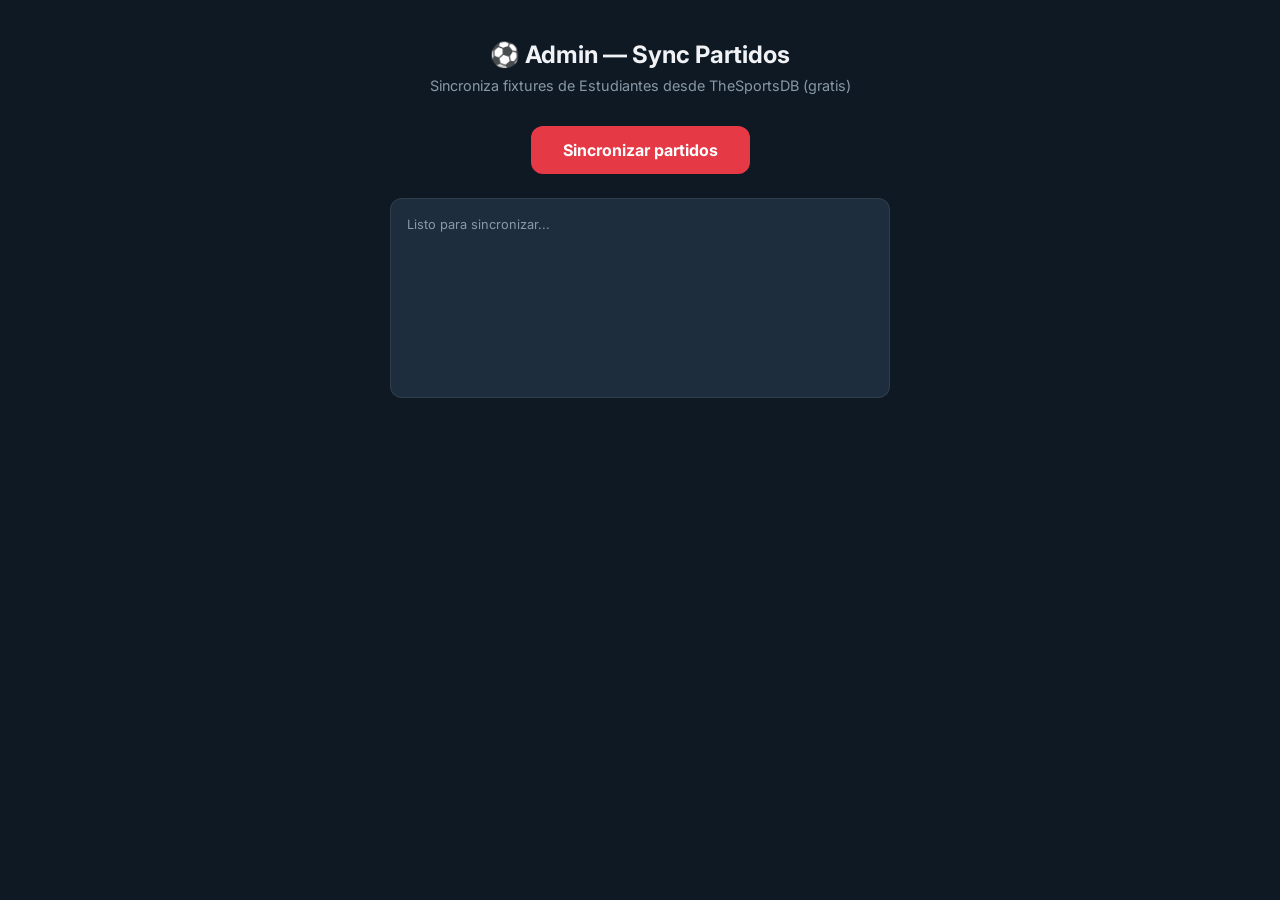
<file: admin.html>
<!DOCTYPE html>
<html lang="es">
<head>
  <meta charset="UTF-8">
  <meta name="viewport" content="width=device-width, initial-scale=1.0">
  <title>Prode Pincha — Admin</title>
  <link rel="preconnect" href="https://fonts.googleapis.com">
  <link href="https://fonts.googleapis.com/css2?family=Inter:wght@400;600;700&display=swap" rel="stylesheet">
  <style>
    :root {
      --bg: #0f1923;
      --card: #1e2d3d;
      --accent: #e63946;
      --green: #00c853;
      --text: #f0f2f5;
      --muted: #8899a6;
      --border: rgba(255,255,255,0.08);
    }
    * { margin: 0; padding: 0; box-sizing: border-box; }
    body {
      font-family: 'Inter', sans-serif;
      background: var(--bg);
      color: var(--text);
      min-height: 100vh;
      display: flex;
      flex-direction: column;
      align-items: center;
      padding: 40px 16px;
    }
    h1 { font-size: 1.5rem; margin-bottom: 8px; }
    .subtitle { color: var(--muted); margin-bottom: 32px; font-size: 0.9rem; }
    .btn {
      padding: 14px 32px;
      border: none;
      border-radius: 12px;
      font-size: 1rem;
      font-weight: 700;
      font-family: 'Inter', sans-serif;
      cursor: pointer;
      transition: all 0.25s ease;
      color: #fff;
    }
    .btn:hover { transform: translateY(-1px); }
    .btn:disabled { opacity: 0.5; cursor: not-allowed; transform: none; }
    .btn-sync { background: var(--accent); margin-bottom: 24px; }
    .btn-sync:hover { box-shadow: 0 4px 16px rgba(230,57,70,0.3); }
    #log {
      background: var(--card);
      border: 1px solid var(--border);
      border-radius: 12px;
      padding: 16px;
      width: 100%;
      max-width: 500px;
      min-height: 200px;
      font-size: 0.8rem;
      line-height: 1.6;
      white-space: pre-wrap;
      overflow-y: auto;
      max-height: 60vh;
    }
    .log-ok { color: var(--green); }
    .log-err { color: var(--accent); }
    .log-info { color: var(--muted); }
  </style>
</head>
<body>
  <h1>⚽ Admin — Sync Partidos</h1>
  <p class="subtitle">Sincroniza fixtures de Estudiantes desde TheSportsDB (gratis)</p>
  <button id="btn-sync" class="btn btn-sync">Sincronizar partidos</button>
  <div id="log"><span class="log-info">Listo para sincronizar...</span></div>


  <script type="module">
    import { createClient } from 'https://esm.sh/@supabase/supabase-js@2';

    // TheSportsDB — API gratuita, key pública 123
    const TSDB_BASE = 'https://www.thesportsdb.com/api/v1/json/123';
    const TEAM_ID = 135160; // Estudiantes de La Plata

    const supabase = createClient(
      'https://khyurgitvicuaxbgcejb.supabase.co',
      'eyJhbGciOiJIUzI1NiIsInR5cCI6IkpXVCJ9.eyJpc3MiOiJzdXBhYmFzZSIsInJlZiI6ImtoeXVyZ2l0dmljdWF4YmdjZWpiIiwicm9sZSI6ImFub24iLCJpYXQiOjE3OTMyMTA3MTksImV4cCI6MjEwODc4NjcxOX0.7aKULS5_HZPwoX-t79tqwJiSLF2be2mTF_ejpQwo_SE'
    );

    const logEl = document.getElementById('log');
    const btn = document.getElementById('btn-sync');

    function log(msg, type = 'info') {
      const span = document.createElement('span');
      span.className = `log-${type}`;
      span.textContent = msg + '\n';
      logEl.appendChild(span);
      logEl.scrollTop = logEl.scrollHeight;
    }

    function clearLog() {
      logEl.innerHTML = '';
    }

    // Calcular puntos: 3 = exacto, 1 = acertó ganador/empate, 0 = erró
    function calcPoints(predHome, predAway, realHome, realAway) {
      if (predHome === realHome && predAway === realAway) return 3;
      if (Math.sign(predHome - predAway) === Math.sign(realHome - realAway)) return 1;
      return 0;
    }

    btn.addEventListener('click', async () => {
      btn.disabled = true;
      btn.textContent = 'Sincronizando...';
      clearLog();

      try {
        let allEvents = [];

        // 1. Traer próximos partidos
        log('Consultando próximos partidos...');
        const resNext = await fetch(`${TSDB_BASE}/eventsnext.php?id=${TEAM_ID}`);
        const dataNext = await resNext.json();
        const nextEvents = dataNext.events || [];
        log(`Próximos: ${nextEvents.length} partidos`, nextEvents.length > 0 ? 'ok' : 'info');
        allEvents = allEvents.concat(nextEvents);

        // 2. Traer últimos resultados
        log('Consultando últimos resultados...');
        const resLast = await fetch(`${TSDB_BASE}/eventslast.php?id=${TEAM_ID}`);
        const dataLast = await resLast.json();
        const lastEvents = dataLast.results || [];
        log(`Últimos: ${lastEvents.length} resultados`, lastEvents.length > 0 ? 'ok' : 'info');
        allEvents = allEvents.concat(lastEvents);

        // Eliminar duplicados por idEvent
        const seen = new Set();
        allEvents = allEvents.filter(e => {
          if (seen.has(e.idEvent)) return false;
          seen.add(e.idEvent);
          return true;
        });

        log(`Total: ${allEvents.length} partidos únicos`, 'ok');

        // 3. Sync cada partido a Supabase
        let synced = 0;
        let pointsCalculated = 0;

        for (const e of allEvents) {
          const status = e.strStatus === 'FT' ? 'FT'
                       : (e.strStatus === 'NS' || e.strStatus === 'Not Started') ? 'NS'
                       : e.strStatus === 'LIVE' ? 'LIVE'
                       : e.intHomeScore !== null ? 'FT' : 'NS';

          const matchData = {
            api_fixture_id: parseInt(e.idEvent),
            home_team: e.strHomeTeam,
            away_team: e.strAwayTeam,
            home_logo: e.strHomeTeamBadge || null,
            away_logo: e.strAwayTeamBadge || null,
            kickoff: e.strTimestamp,
            round: `${e.strLeague} — Fecha ${e.intRound}`,
            status,
          };

          // Si terminó, agregar scores
          if (status === 'FT' && e.intHomeScore !== null) {
            matchData.home_score = parseInt(e.intHomeScore);
            matchData.away_score = parseInt(e.intAwayScore);
          }

          const { data: match, error } = await supabase
            .from('matches')
            .upsert(matchData, { onConflict: 'api_fixture_id' })
            .select('id')
            .single();

          if (error) {
            log(`✗ ${e.strHomeTeam} vs ${e.strAwayTeam} — ${error.message}`, 'err');
            continue;
          }

          synced++;

          // 4. Si terminó, calcular puntos de predicciones sin puntaje
          if (status === 'FT' && e.intHomeScore !== null) {
            const realHome = parseInt(e.intHomeScore);
            const realAway = parseInt(e.intAwayScore);

            const { data: preds } = await supabase
              .from('predictions')
              .select('id, home_score, away_score')
              .eq('match_id', match.id)
              .is('points', null);

            if (preds && preds.length > 0) {
              for (const pred of preds) {
                const points = calcPoints(pred.home_score, pred.away_score, realHome, realAway);
                await supabase.from('predictions').update({ points }).eq('id', pred.id);
                pointsCalculated++;
              }
            }
          }
        }

        log(`\n--- RESUMEN ---`, 'info');
        log(`Partidos sincronizados: ${synced}/${allEvents.length}`, 'ok');
        log(`Predicciones puntuadas: ${pointsCalculated}`, 'ok');

      } catch (err) {
        log(`Error: ${err.message}`, 'err');
      }

      btn.disabled = false;
      btn.textContent = 'Sincronizar partidos';
      loadPendingMatches();
    });

  </script>
</body>
</html>
</file>
